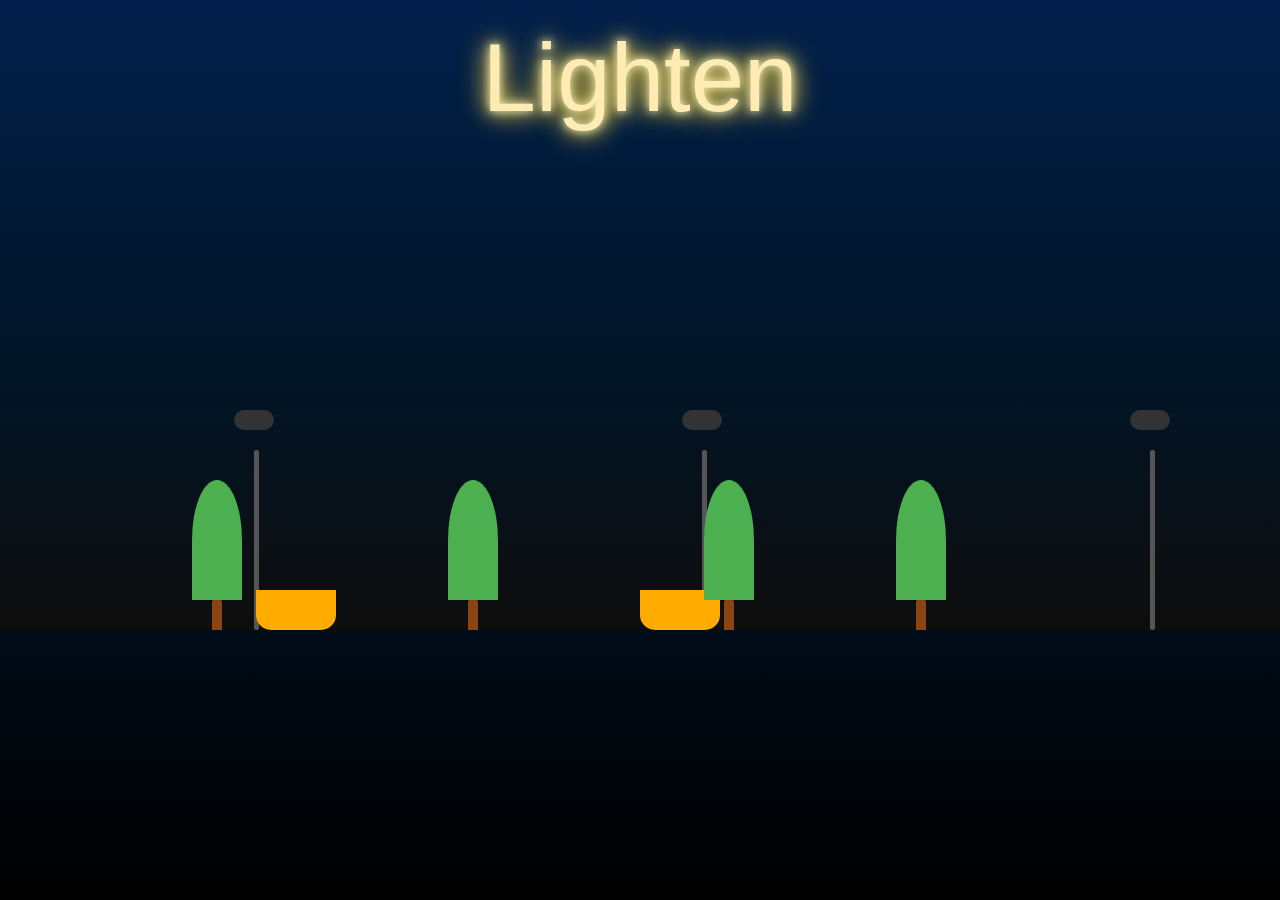
<file: templatelight.html>
<!DOCTYPE html>
<html lang="en">
<head>
    <meta charset="UTF-8">
    <meta name="viewport" content="width=device-width, initial-scale=1.0">
    <title>Lighten - Street Light Supplier</title>
    <link rel="stylesheet" href="https://cdnjs.cloudflare.com/ajax/libs/animate.css/4.1.1/animate.min.css">
    <link rel="stylesheet" href="https://cdn.jsdelivr.net/npm/bootstrap@5.1.3/dist/css/bootstrap.min.css">

    <style>
        /* Background setup */
        body {
            margin: 0;
            padding: 0;
            display: flex;
            justify-content: center;
            align-items: flex-start;
            height: 100vh;
            background: linear-gradient(to bottom, #00274D, #000000);
            overflow: hidden;
            color: white;
        }

        /* Centered Neon Title */
        .neon-title {
            position: absolute;
            top: 20px;
            left: 50%;
            transform: translateX(-50%);
            font-size: 6rem;
            color: #ffecb3;
            text-shadow: 0 0 10px #fefcc9, 0 0 20px #f9d342, 0 0 30px #f9d342;
            font-family: 'Arial Black', sans-serif;
            animation: sparkle 1.5s infinite;
            cursor: pointer;
            z-index: 10;
        }

        /* Park setup */
        .park-container {
            position: relative;
            width: 100vw;
            height: 70vh;
            background: linear-gradient(to bottom, #011f4b, #011526 60%, #0e0d0d);
            display: flex;
            justify-content: space-around;
            align-items: flex-end;
            padding-top: 150px;
            overflow: hidden;
        }

        /* Street lamp styling */
        .streetlight {
            position: relative;
            width: 5px;
            height: 180px;
            background: #555;
            border-radius: 2px;
            cursor: pointer;
        }

        /* Lamp head with dual lights */
        .streetlight::before {
            content: '';
            position: absolute;
            top: -40px;
            left: -20px;
            width: 40px;
            height: 20px;
            border-radius: 10px;
            background: #333;
        }

        /* Light glow effect */
        .light-on {
            position: absolute;
            top: -90px;
            left: -35px;
            width: 100px;
            height: 100px;
            border-radius: 50%;
            background: radial-gradient(circle, rgba(255, 255, 153, 0.8), rgba(0, 0, 0, 0));
            box-shadow: 0 0 15px 10px rgba(255, 255, 153, 0.8), 0 0 30px 15px rgba(255, 255, 153, 0.6);
            opacity: 0;
            transition: opacity 0.4s ease-in-out;
        }

        .light-on.active {
            opacity: 1;
        }

        /* Trees styling */
        .tree {
            position: absolute;
            bottom: 30px;
            width: 50px;
            height: 120px;
            background-color: #4CAF50;
            border-radius: 50% 50% 0 0;
            z-index: 5;
        }
        
        .tree::before {
            content: '';
            position: absolute;
            bottom: -60px;
            left: 20px;
            width: 10px;
            height: 60px;
            background-color: #8B4513;
            border-radius: 2px;
        }

        /* Playground equipment */
        .playground {
            position: absolute;
            bottom: 0;
            width: 80px;
            height: 40px;
            background: #ffab00;
            border-radius: 0 0 15px 15px;
        }

        /* Random positioning */
        .lamp1 { left: 10%; }
        .lamp2 { left: 25%; }
        .lamp3 { left: 40%; }
        .lamp4 { left: 60%; }
        .lamp5 { left: 75%; }

        .tree1 { left: 15%; }
        .tree2 { left: 35%; }
        .tree3 { left: 55%; }
        .tree4 { left: 70%; }

        .playground1 { left: 20%; }
        .playground2 { left: 50%; }

        /* Animation for sparkling title */
        @keyframes sparkle {
            0%, 100% {
                text-shadow: 0 0 10px #fefcc9, 0 0 20px #f9d342, 0 0 30px #f9d342;
            }
            50% {
                text-shadow: 0 0 10px #ffecb3, 0 0 20px #ffd700, 0 0 30px #ffd700;
            }
        }
    </style>
</head>
<body>

    <!-- Neon Title at the top center -->
    <h1 class="neon-title animate__animated animate__pulse">Lighten</h1>

    <!-- City Park with streetlights, trees, and playgrounds -->
    <div class="park-container">
        <!-- Lamps -->
        <div class="streetlight lamp1" onclick="toggleLight(this)">
            <div class="light-on"></div>
        </div>
        <div class="streetlight lamp2" onclick="toggleLight(this)">
            <div class="light-on"></div>
        </div>
        <div class="streetlight lamp3" onclick="toggleLight(this)">
            <div class="light-on"></div>
        </div>
        <div class="streetlight lamp4" onclick="toggleLight(this)">
            <div class="light-on"></div>
        </div>
        <div class="streetlight lamp5" onclick="toggleLight(this)">
            <div class="light-on"></div>
        </div>

        <!-- Trees -->
        <div class="tree tree1"></div>
        <div class="tree tree2"></div>
        <div class="tree tree3"></div>
        <div class="tree tree4"></div>

        <!-- Playgrounds -->
        <div class="playground playground1"></div>
        <div class="playground playground2"></div>
    </div>

    <script>
        // Toggle light on click
        function toggleLight(streetlight) {
            const light = streetlight.querySelector('.light-on');
            light.classList.toggle('active');
        }
    </script>
</body>
</html>
</file>
